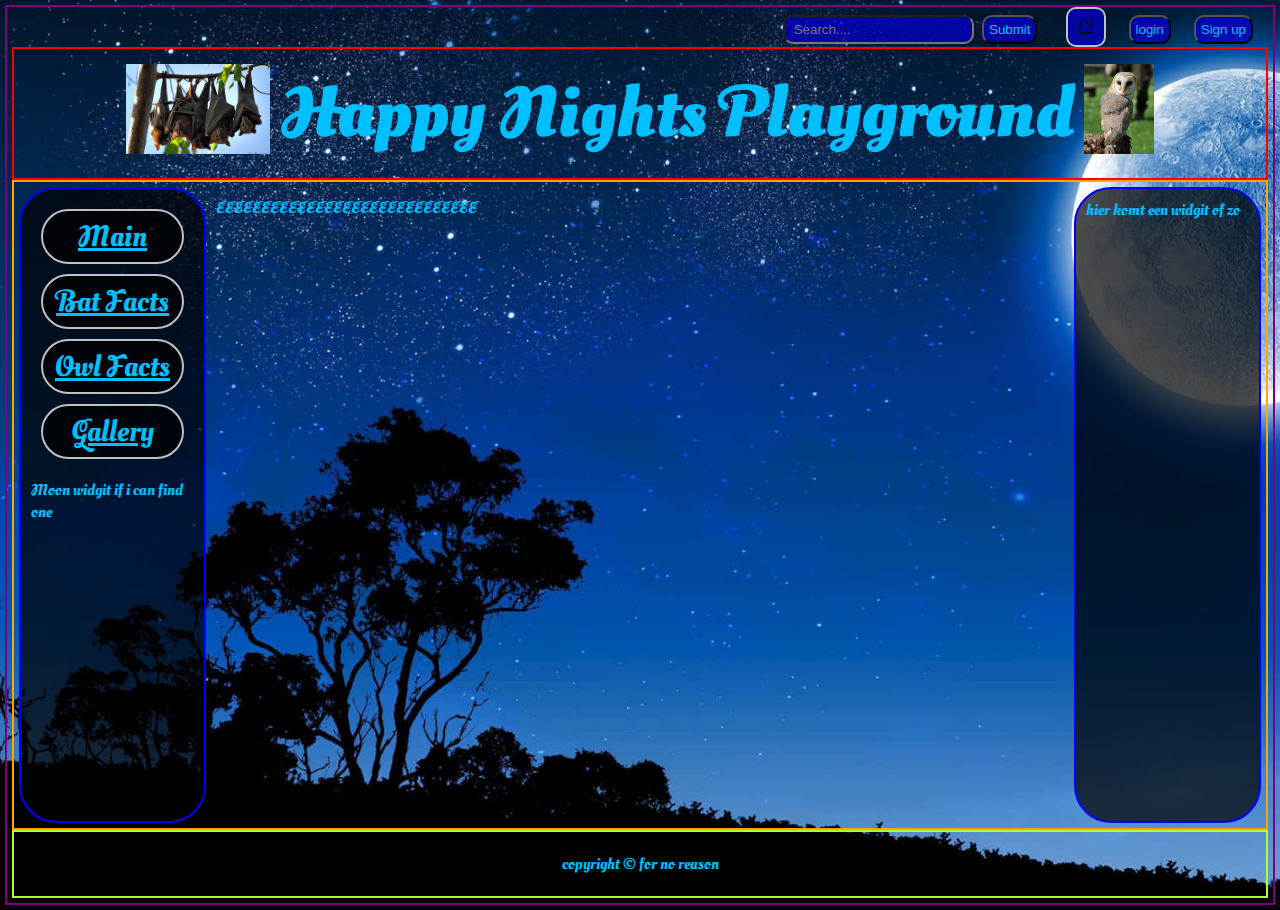
<file: index.html>
<!DOCTYPE html>
<html lang="en">
<head>
    <meta charset="UTF-8">
    <link rel="stylesheet" href="styles/styles.css">
    <link rel="stylesheet" href="styles/index.css">
    <title>Happy Nights Playground</title>
</head>

<body>
<nav class="top-bar">
    <ul class="top-bar-button">
        <li>
            <form>
                <label>
                    <input type="text" placeholder=" Search...." name="search">
                </label>
                <button type="submit">Submit</button>

            </form>
        </li>
        <li><img class="bell" src="assets/images/bell.png" height="40px" width="40px" alt="notification bell"/></li>
        <li>
            <button type="button">login</button>
        </li>
        <li>
            <button type="button">Sign up</button>
        </li>
    </ul>
</nav>


<header>
    <div class="header-text">
        <img src="assets/images/bats.jpg" height="100" width="auto"/>
        <h1>Happy Nights Playground</h1>
        <img src="assets/images/uil.jpeg" height="100" width="auto"/></div>
</header>
<main>
    <aside class="index-left">
        <ul>
            <li class="nav-button"><a href="index.html">Main</a></li>
            <li class="nav-button"><a href="Bat%20Facts.html">Bat Facts</a></li>
            <li class="nav-button"><a href="Owl%20facts.html"> Owl Facts</a></li>
            <li class="nav-button"><a href="Gallery.html"> Gallery</a></li>
        </ul>
        <p> Moon widgit if i can find one</p>
    </aside>
    <article class="index-center">
        <p>EEEEEEEEEEEEEEEEEEEEEEEEEEEEE</p>
    </article>
    <aside class="index-right">
        <p>hier komt een widgit of zo </p>
    </aside>
</main>
<footer>
    copyright © for no reason
</footer>
</body>
</html>
</file>
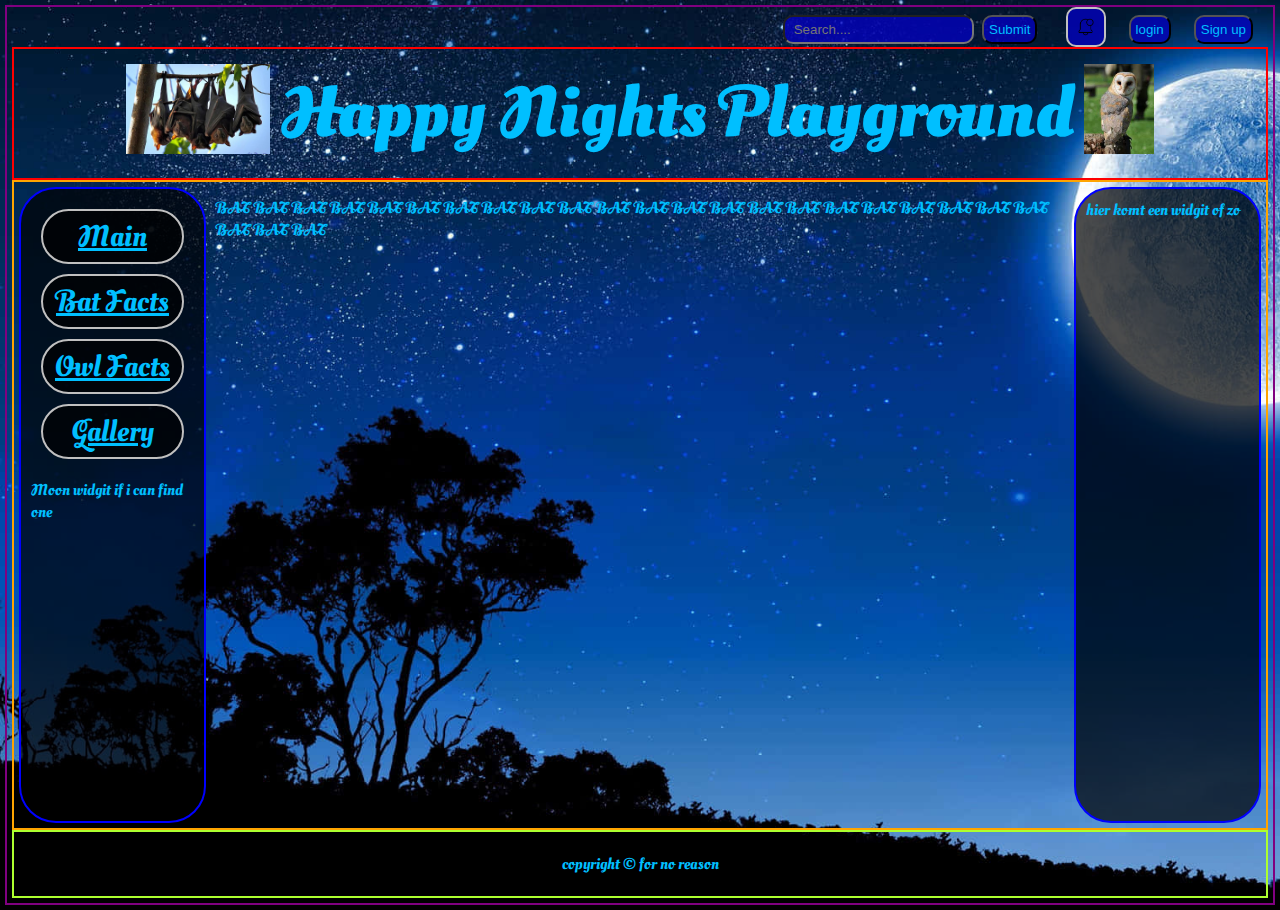
<file: Bat Facts.html>
<!DOCTYPE html>
<html lang="en">
<head>
    <meta charset="UTF-8">
    <link rel="stylesheet" href="styles/styles.css">
    <link rel="stylesheet" href="styles/index.css">
    <title>Bat Facts</title>
</head>
<body>
<nav class="top-bar">
    <ul class="top-bar-button">
        <li>
            <form>
                <label>
                    <input type="text" placeholder=" Search...." name="search">
                </label>
                <button type="submit">Submit</button>

            </form>
        </li>
        <li><img class="bell" src="assets/images/bell.png" height="40px" width="40px" alt="notification bell"/></li>
        <li>
            <button type="button">login</button>
        </li>
        <li>
            <button type="button">Sign up</button>
        </li>
    </ul>
</nav>


<header>
    <div class="header-text">
        <img src="assets/images/bats.jpg" height="100" width="auto"/>
        <h1>Happy Nights Playground</h1>
        <img src="assets/images/uil.jpeg" height="100" width="auto"/></div>
</header>
<main>
    <aside class="index-left">
        <ul>
            <li class="nav-button"><a href="index.html">Main</a></li>
            <li class="nav-button"><a href="Bat%20Facts.html">Bat Facts</a></li>
            <li class="nav-button"><a href="Owl%20facts.html"> Owl Facts</a></li>
            <li class="nav-button"><a href="Gallery.html"> Gallery</a></li>
        </ul>
        <p> Moon widgit if i can find one</p>
    </aside>
    <article class="index-center">
        <p>BAT BAT BAT BAT BAT BAT BAT BAT BAT BAT BAT BAT BAT BAT BAT BAT BAT BAT BAT BAT BAT BAT BAT BAT BAT </p>
    </article>
    <aside class="index-right">
        <p>hier komt een widgit of zo </p>
    </aside>
</main>
<footer>
    copyright © for no reason
</footer>
</body>
</html>
</file>
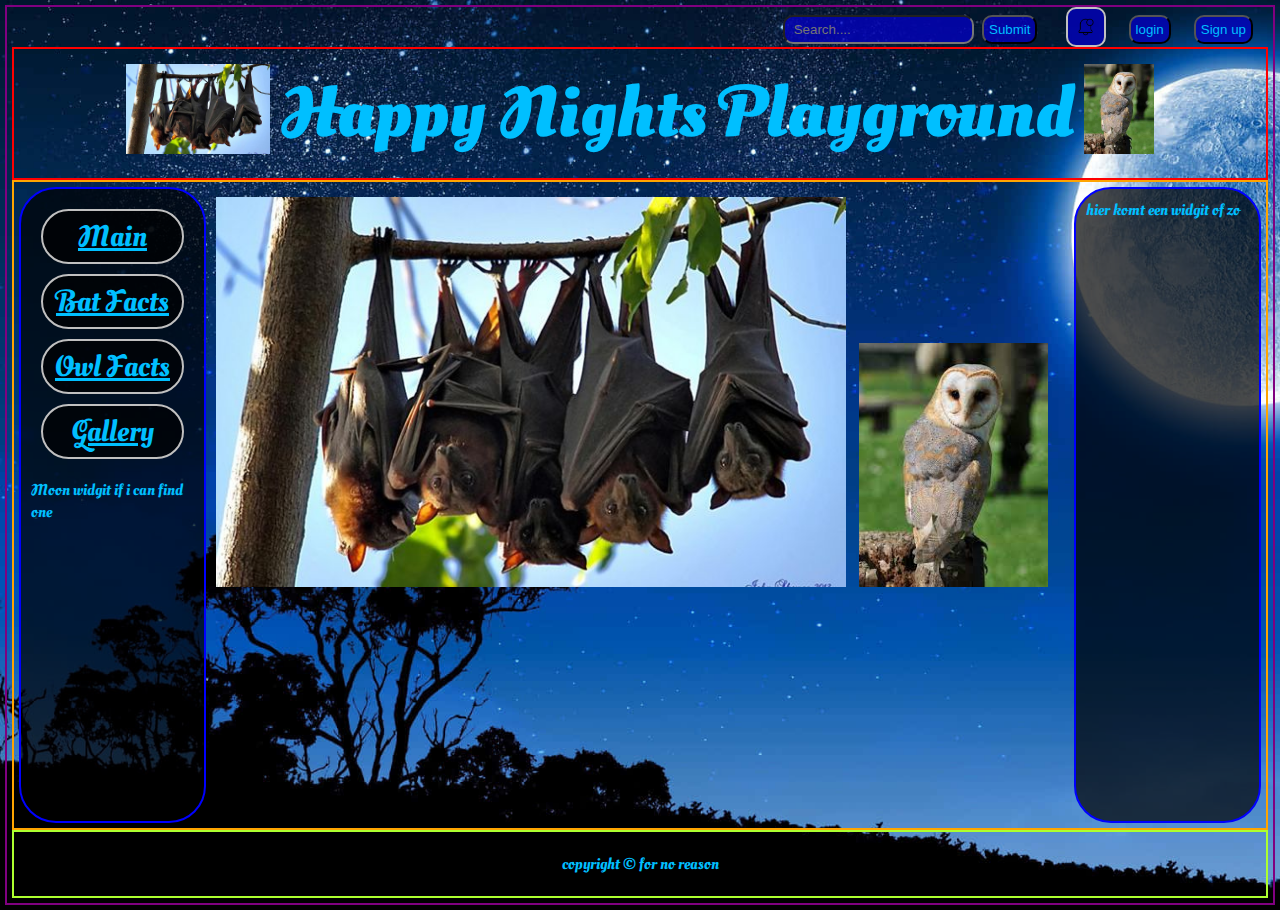
<file: Gallery.html>
<!DOCTYPE html>
<html lang="en">
<head>
    <meta charset="UTF-8">
    <link rel="stylesheet" href="styles/styles.css">
    <link rel="stylesheet" href="styles/index.css">
    <title>Gallery</title>
</head>
<body>
<nav class="top-bar">
    <ul class="top-bar-button">
        <li>
            <form>
                <label>
                    <input type="text" placeholder=" Search...." name="search">
                </label>
                <button type="submit">Submit</button>

            </form>
        </li>
        <li><img class="bell" src="assets/images/bell.png" height="40px" width="40px" alt="notification bell"/></li>
        <li>
            <button type="button">login</button>
        </li>
        <li>
            <button type="button">Sign up</button>
        </li>
    </ul>
</nav>


<header>
    <div class="header-text">
        <img src="assets/images/bats.jpg" height="100" width="auto"/>
        <h1>Happy Nights Playground</h1>
        <img src="assets/images/uil.jpeg" height="100" width="auto"/></div>
</header>
<main>
    <aside class="index-left">
        <ul>
            <li class="nav-button"><a href="index.html">Main</a></li>
            <li class="nav-button"><a href="Bat%20Facts.html">Bat Facts</a></li>
            <li class="nav-button"><a href="Owl%20facts.html"> Owl Facts</a></li>
            <li class="nav-button"><a href="Gallery.html"> Gallery</a></li>
        </ul>
        <p> Moon widgit if i can find one</p>
    </aside>
    <article class="index-center">
        <img src="assets/images/bats.jpg" height="400" width="640"/>
        <img src="assets/images/uil.jpeg" height="254" width="199"/>

    </article>
    <aside class="index-right">
        <p>hier komt een widgit of zo </p>
    </aside>
</main>
<footer>
    copyright © for no reason
</footer>
</body>
</html>
</file>
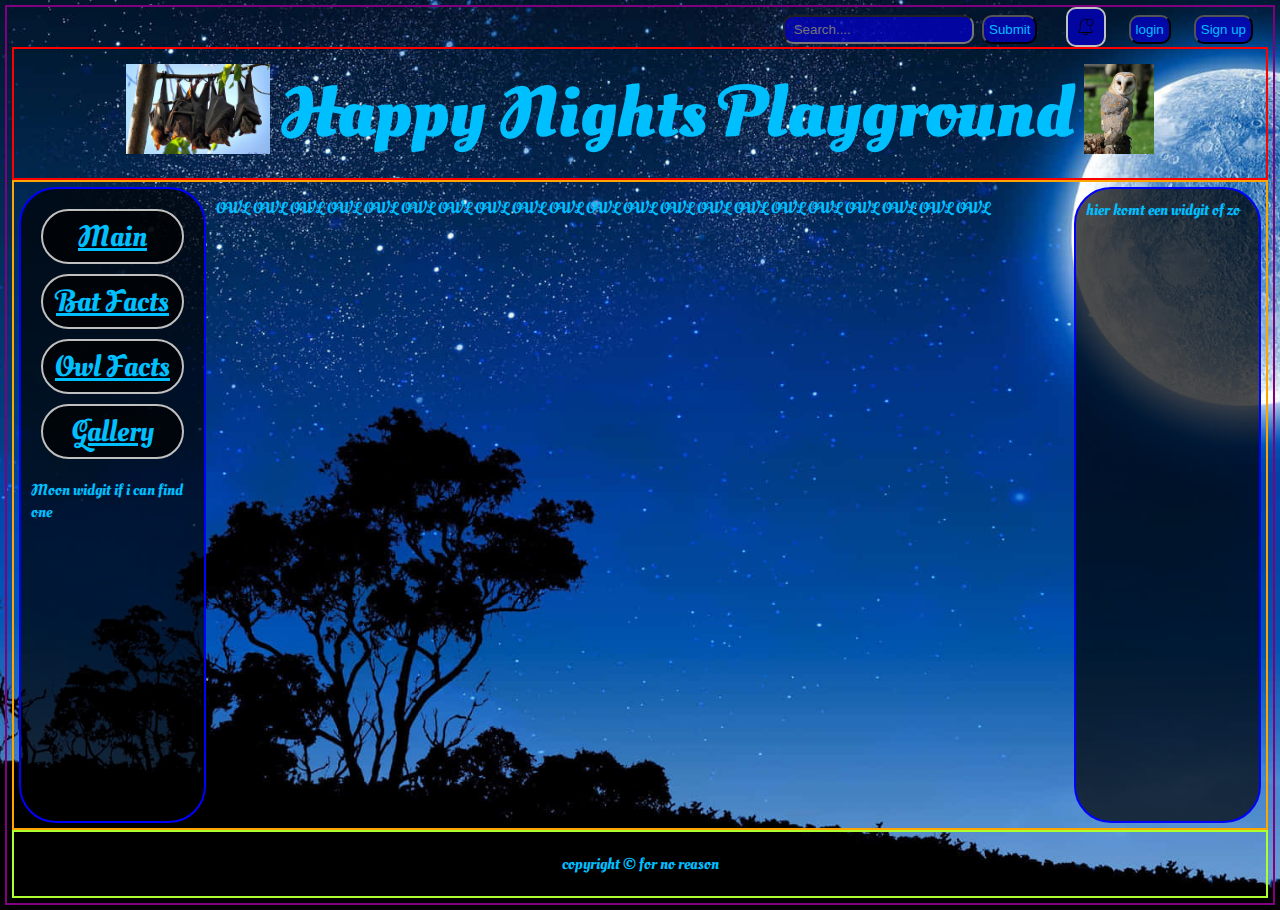
<file: Owl facts.html>
<!DOCTYPE html>
<html lang="en">
<head>
    <meta charset="UTF-8">
    <link rel="stylesheet" href="styles/styles.css">
    <link rel="stylesheet" href="styles/index.css">
    <title>Owl Facts</title>
</head>
<body>
<nav class="top-bar">
    <ul class="top-bar-button">
        <li>
            <form>
                <label>
                    <input type="text" placeholder=" Search...." name="search">
                </label>
                <button type="submit">Submit</button>

            </form>
        </li>
        <li><img class="bell" src="assets/images/bell.png" height="40px" width="40px" alt="notification bell"/></li>
        <li>
            <button type="button">login</button>
        </li>
        <li>
            <button type="button">Sign up</button>
        </li>
    </ul>
</nav>


<header>
    <div class="header-text">
        <img src="assets/images/bats.jpg" height="100" width="auto"/>
        <h1>Happy Nights Playground</h1>
        <img src="assets/images/uil.jpeg" height="100" width="auto"/></div>
</header>
<main>
    <aside class="index-left">
        <ul>
            <li class="nav-button"><a href="index.html">Main</a></li>
            <li class="nav-button"><a href="Bat%20Facts.html">Bat Facts</a></li>
            <li class="nav-button"><a href="Owl%20facts.html"> Owl Facts</a></li>
            <li class="nav-button"><a href="Gallery.html"> Gallery</a></li>
        </ul>
        <p> Moon widgit if i can find one</p>
    </aside>
    <article class="index-center">
        <p>OWL OWL OWL OWL OWL OWL OWL OWL OWL OWL OWL OWL OWL OWL OWL OWL OWL OWL OWL OWL OWL </p>
    </article>
    <aside class="index-right">
        <p>hier komt een widgit of zo </p>
    </aside>
</main>
<footer>
    copyright © for no reason
</footer>
</body>
</html>
</file>
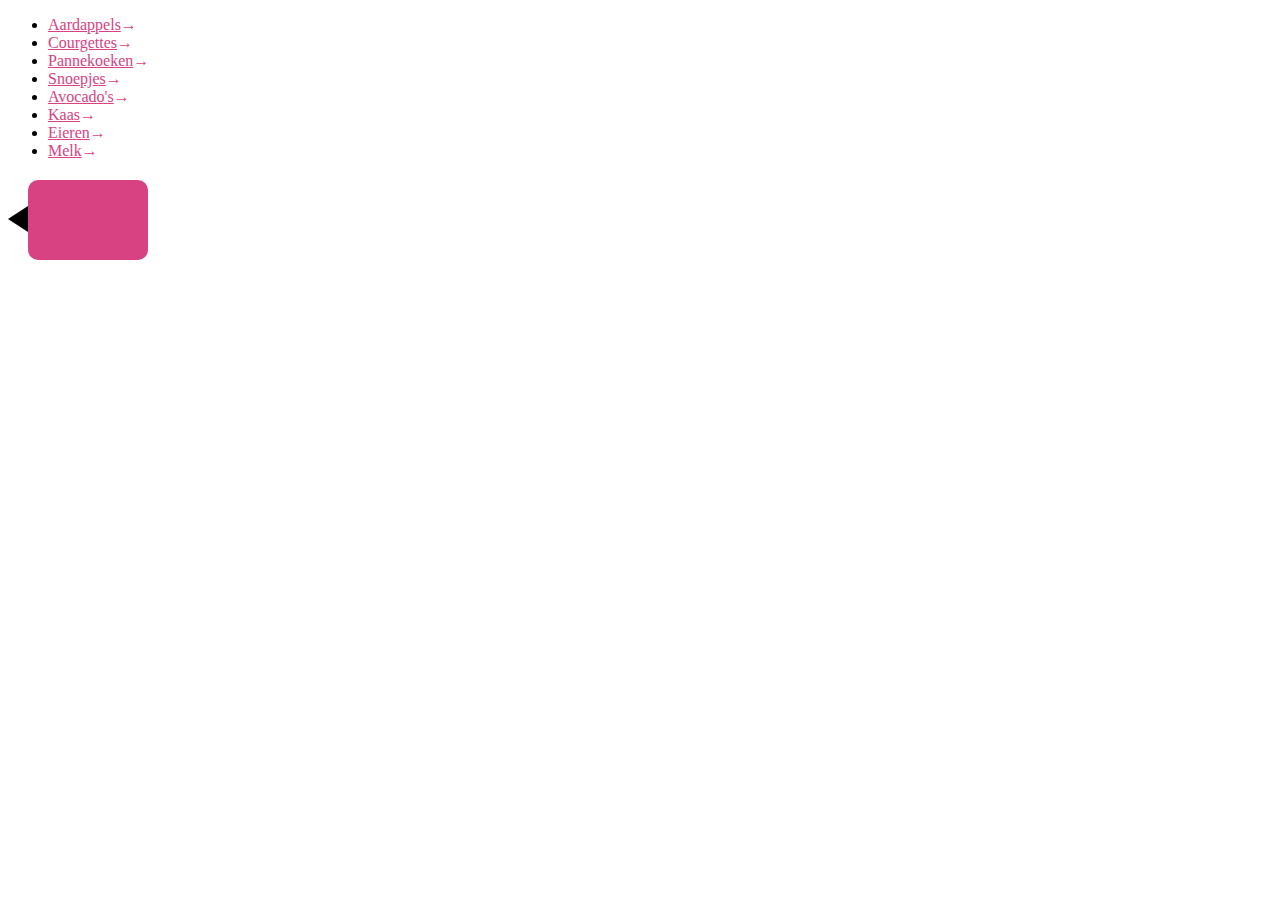
<file: testing.html>
<!DOCTYPE html>
<html lang="en">
<head>
    <meta charset="UTF-8">
    <link rel="stylesheet" href="styles/testing.css">
    <title>testing stuff</title>
</head>
<body>
<ul>
    <li><a href="/">Aardappels</a></li>
    <li><a href="/">Courgettes</a></li>
    <li><a href="/">Pannekoeken</a></li>
    <li><a href="/">Snoepjes</a></li>
    <li><a href="/">Avocado's</a></li>
    <li><a href="/">Kaas</a></li>
    <li><a href="/">Eieren</a></li>
    <li><a href="/">Melk</a></li>
</ul>
<div></div>
</body>
</html>
</file>
<file: styles/styles.css>
@import url('https://fonts.googleapis.com/css2?family=Kenia&family=Oleo+Script+Swash+Caps&family=Poppins:wght@300;500&display=swap');

* {
    box-sizing: border-box;
    margin: 0;
    padding: 5px;
}
body {
    border: 2px solid purple;
    display: flex;
    max-height: 100vh;
    flex-direction: column;
    background-image: url("../assets/images/night-sky-moon-bdlgkile5f7jt8bl.jpg");
    background-size: cover;
    color: deepskyblue;
    font-family: 'Oleo Script Swash Caps', cursive;
    }
</file>
<file: styles/index.css>
ul {
    list-style: none;
}
h1 {
    font-size: 72px;
}
button{
    border-radius: 10px;
    color: deepskyblue;
    background-color: hsla(241, 100%, 39%, 0.75);
}
input{
    border-radius: 10px;
    color: deepskyblue;
    background-color: hsla(241, 100%, 39%, 0.75);
}
.bell{
    border: 2px solid silver ;
    border-radius: 10px;
    background-color: hsla(241, 100%, 39%, 0.75);
}
/*////////////////////////
        Header
////////////////////////*/
.top-bar {
    text-align: center;
    display: flex;
    flex-direction: row;
    justify-content: flex-end;
    height: 35px;
}

.top-bar-button {
    display: flex;
    flex-direction: row;
    justify-content: space-between;
    align-items: center;
    flex-basis: 500px;
    flex-shrink: 1;
    flex-grow: 0;
}

header {
    border: 2px solid red;
    display: flex;
    flex-direction: row;
    flex-basis: 20vh;
    justify-content: center;
    align-items: center;
}
.header-text{
    display: flex;

}
/*////////////////////////
        main
////////////////////////*/

main {
    border: 2px solid orange;
    display: flex;
    flex-direction: row;
    flex-basis: 100vh;
    flex-shrink: 1;
    flex-grow: 1;
}

.index-left {
    border: 2px solid blue;
    background-color: hsla(360, 100%, 0%, 0.7);
    border-radius: 37px;
    justify-content: left;
    flex-basis: 30vh;
    flex-shrink: 1;

}
.index-left ul{
    text-align: center;

}
.nav-button{
    border: 2px solid silver;
    border-radius: 37px;
    background-color:hsla(360, 100%, 0%, 0.7);
    margin: 10px;
    font-size: 30px;

}

.index-center {
    justify-content: center;
    flex-basis: 100vw;
}

.index-right {
    border: 2px solid blue;
    background-color: hsla(360, 100%, 0%, 0.7);
    border-radius: 37px;
    justify-content: right;
    flex-basis: 30vh;
    flex-shrink: 1;
    flex-grow: 0;
}

a, a:visited, a:link {
    color: deepskyblue;
}

/*////////////////////////
        Footer
////////////////////////*/

footer {
    border: 2px solid greenyellow;
    display: flex;
    flex-direction: row;
    flex-basis: 10vh;
    justify-content: center;
    align-items: center;
}
</file>
<file: styles/testing.css>
a {
    color: #D84282;
}

a::after {
    content: "→";
    display: inline-block;
}
div {
    margin: 20px;
    width: 120px;
    height: 80px;
    background-color: #D84282;
    border-radius: 10px;
    position: relative;
}

div::before {
    ;
    content: "";
    display: block;
    width: 0;
    height: 0;
    border-top: 13px solid transparent;
    border-right: 20px solid /*#D84282*/ black;
    border-bottom: 13px solid transparent;
    position: absolute;
    left: -20px;
    top: 26px;
}
</file>
